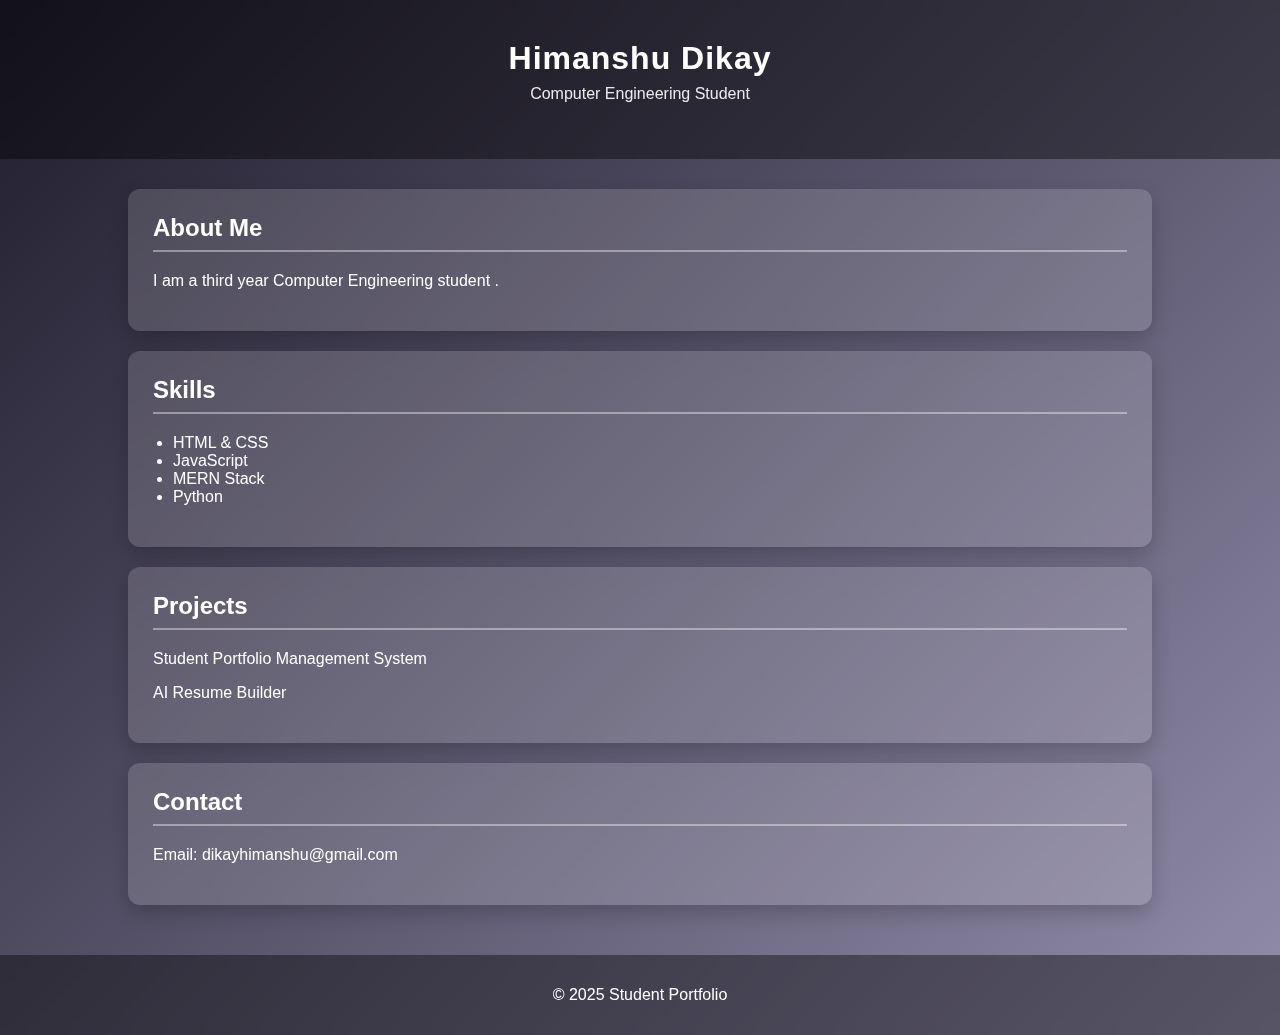
<file: html-css/index.html>
<!DOCTYPE html>
<html lang="en">
<head>
<meta charset="UTF-8">
<meta name="viewport" content="width=device-width, initial-scale=1.0">
<title>Student Portfolio</title>
<link rel="stylesheet" href="style.css">
</head>

<body>

<header>
    <h1>Himanshu Dikay</h1>
    <p>Computer Engineering Student</p>
</header>

<div class="container">

<section class="about card">
    <h2>About Me</h2>
    <p>I am a third year Computer Engineering student .</p>
</section>

<section class="skills card">
    <h2>Skills</h2>
    <ul>
        <li>HTML & CSS</li>
        <li>JavaScript</li>
        <li>MERN Stack</li>
        <li>Python</li>
    </ul>
</section>

<section class="projects card">
    <h2>Projects</h2>
    <p>Student Portfolio Management System</p>
    <p>AI Resume Builder</p>
</section>

<section class="contact card">
    <h2>Contact</h2>
    <p>Email: dikayhimanshu@gmail.com</p>
</section>

</div>

<footer>
    <p>© 2025 Student Portfolio</p>
</footer>

</body>
</html>
</file>
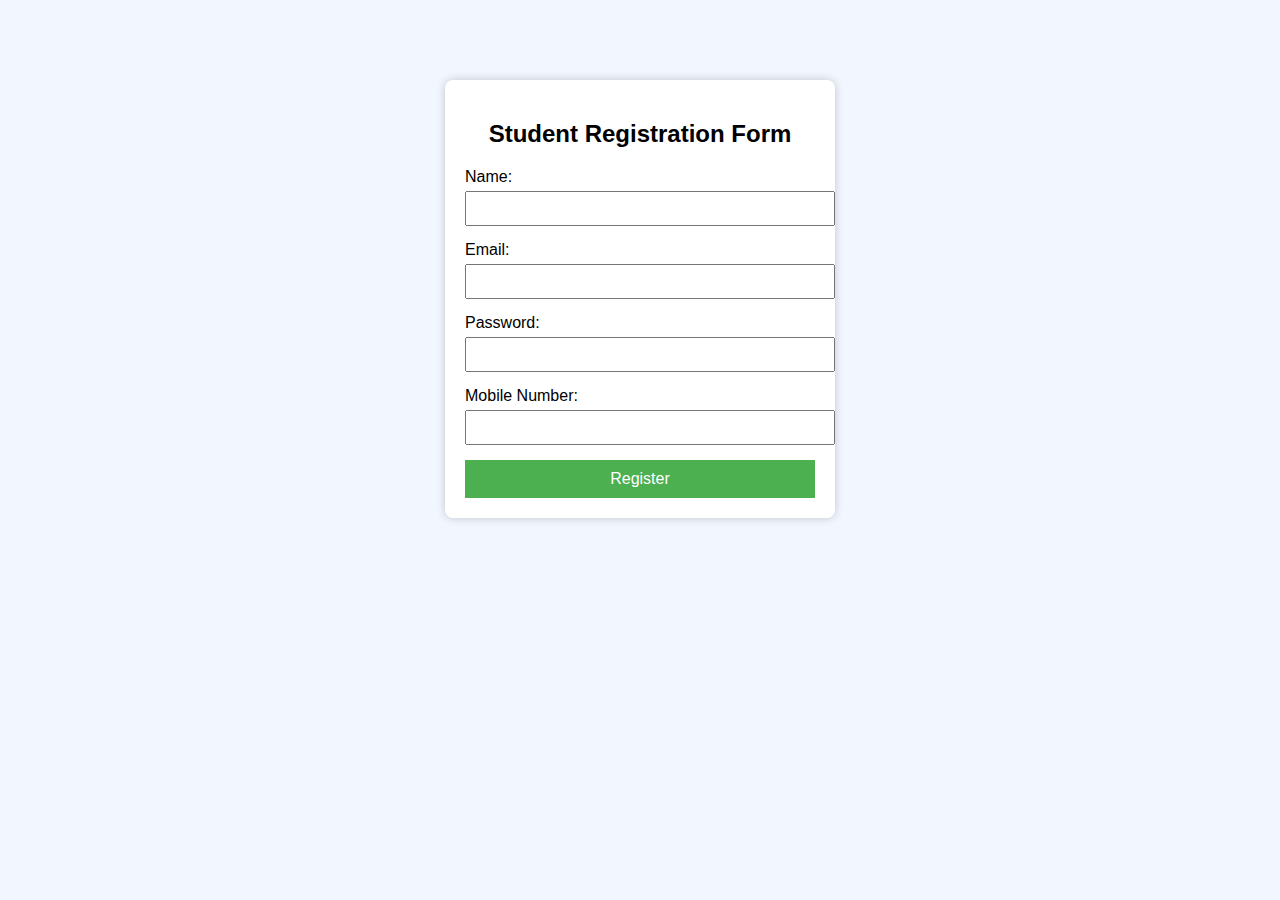
<file: form.html>
<!DOCTYPE html>
<html lang="en">
<head>
    <meta charset="UTF-8">
    <title>Student Registration Form</title>

    <style>
        body {
            font-family: Arial, sans-serif;
            background-color: #f2f6ff;
            margin: 0;
            padding: 0;
        }

        .container {
            width: 350px;
            margin: 80px auto;
            padding: 20px;
            background-color: white;
            border-radius: 8px;
            box-shadow: 0px 0px 10px rgba(0,0,0,0.2);
        }

        h2 {
            text-align: center;
        }

        input[type="text"],
        input[type="password"] {
            width: 100%;
            padding: 8px;
            margin-top: 5px;
            margin-bottom: 15px;
        }

        input[type="submit"] {
            width: 100%;
            padding: 10px;
            background-color: #4CAF50;
            border: none;
            color: white;
            font-size: 16px;
            cursor: pointer;
        }

        input[type="submit"]:hover {
            background-color: #45a049;
        }
    </style>

    <script src="script.js"></script>
</head>

<body>

<div class="container">
    <h2>Student Registration Form</h2>

    <form onsubmit="return validateForm()">

        <label>Name:</label>
        <input type="text" id="name">

        <label>Email:</label>
        <input type="text" id="email">

        <label>Password:</label>
        <input type="password" id="password">

        <label>Mobile Number:</label>
        <input type="text" id="mobile">

        <input type="submit" value="Register">

    </form>
</div>

</body>
</html>
</file>
<file: html-css/style.css>
body {
    font-family: 'Segoe UI', sans-serif;
    margin: 0;
    background: linear-gradient(135deg, #1f1c2c, #928dab);
    color: #333;
}

/* Header */
header {
    text-align: center;
    padding: 40px 20px;
    color: white;
    background: rgba(0, 0, 0, 0.4);
    backdrop-filter: blur(10px);
}

header h1 {
    margin: 0;
    font-size: 32px;
    letter-spacing: 1px;
}

header p {
    margin-top: 8px;
    font-size: 16px;
    opacity: 0.9;
}

/* Main Container */
.container {
    width: 80%;
    margin: auto;
    padding: 30px 0;
}

/* Glass Card Effect */
.card {
    background: rgba(255, 255, 255, 0.15);
    padding: 25px;
    margin-bottom: 20px;
    border-radius: 12px;
    backdrop-filter: blur(12px);
    box-shadow: 0 8px 20px rgba(0, 0, 0, 0.2);
    color: white;
    transition: transform 0.3s ease, box-shadow 0.3s ease;
}

/* Hover Animation */
.card:hover {
    transform: translateY(-5px);
    box-shadow: 0 12px 25px rgba(0, 0, 0, 0.3);
}

h2 {
    margin-top: 0;
    border-bottom: 2px solid rgba(255,255,255,0.4);
    padding-bottom: 8px;
}

ul {
    padding-left: 20px;
}

/* Footer */
footer {
    text-align: center;
    padding: 15px;
    background: rgba(0, 0, 0, 0.4);
    color: white;
    backdrop-filter: blur(10px);
}

/* Responsive */
@media (max-width: 768px) {
    .container {
        width: 95%;
    }
}
</file>
